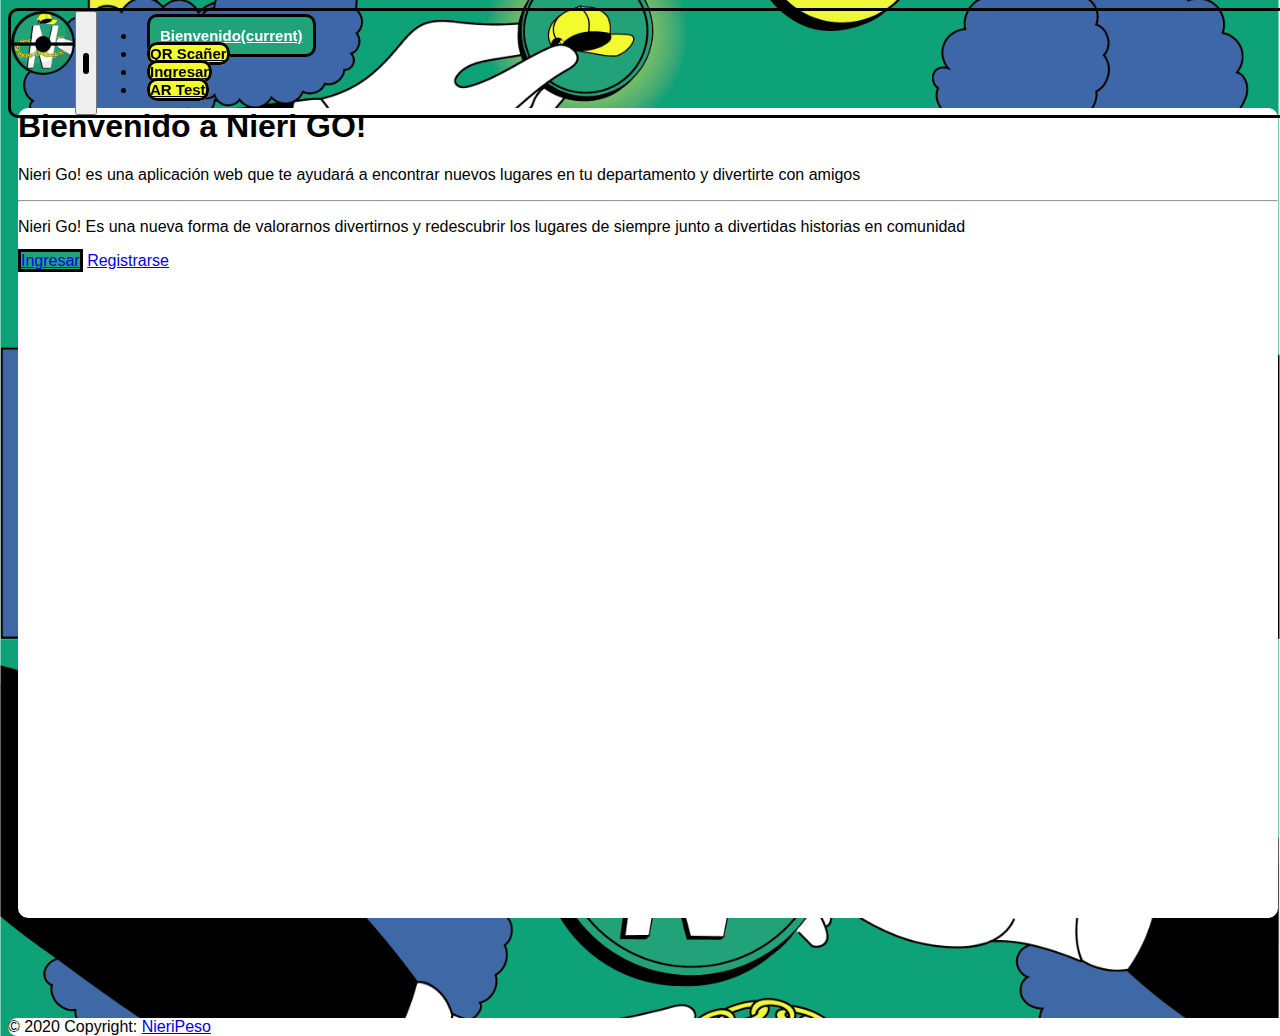
<file: index.html>
<!DOCTYPE html>
<html lang="en">
  <head>
    <!--add icon-->
    <link rel="icon" href="/resources/icons/NieriGo192.png">
    <link rel="preconnect" href="https://fonts.googleapis.com" />
    <link rel="preconnect" href="https://fonts.gstatic.com" crossorigin />
    <link
      href="https://fonts.googleapis.com/css2?family=Signika:wght@700&display=swap"
      rel="stylesheet"
    />
    <!--Google fonts-->
    <link rel="preconnect" href="https://fonts.googleapis.com" />
    <link rel="preconnect" href="https://fonts.gstatic.com" crossorigin />
    <link
      href="https://fonts.googleapis.com/css2?family=Rampart+One&display=swap"
      rel="stylesheet"
    />
    <!-- Required meta tags -->
    <meta charset="utf-8" />
    <meta
      name="viewport"
      content="width=device-width, initial-scale=1, shrink-to-fit=no"
    />
    <!-- Bootstrap CSS -->
    <link
      rel="stylesheet"
      href="https://cdn.jsdelivr.net/npm/bootstrap@4.6.0/dist/css/bootstrap.min.css"
      integrity="sha384-B0vP5xmATw1+K9KRQjQERJvTumQW0nPEzvF6L/Z6nronJ3oUOFUFpCjEUQouq2+l"
      crossorigin="anonymous"
    />
    <!--CSS-->
    <link rel="stylesheet" href="/css/style.css" />
    <!--Manifest Json-->
    <link rel="manifest" href="json/manifest.json" />
    <title>NieriGo!</title>
  </head>
  <body>
    <script>
      if ('serviceWorker' in navigator) {
        navigator.serviceWorker.register('service-worker.js');
      }
    </script>
    <header></header>

    <!-- Optional JavaScript; choose one of the two! -->

    <!-- Option 1: jQuery and Bootstrap Bundle (includes Popper) -->
    <script
      src="https://code.jquery.com/jquery-3.5.1.slim.min.js"
      integrity="sha384-DfXdz2htPH0lsSSs5nCTpuj/zy4C+OGpamoFVy38MVBnE+IbbVYUew+OrCXaRkfj"
      crossorigin="anonymous"
    ></script>
    <script
      src="https://cdn.jsdelivr.net/npm/bootstrap@4.6.0/dist/js/bootstrap.bundle.min.js"
      integrity="sha384-Piv4xVNRyMGpqkS2by6br4gNJ7DXjqk09RmUpJ8jgGtD7zP9yug3goQfGII0yAns"
      crossorigin="anonymous"
    ></script>

    <!-- Option 2: Separate Popper and Bootstrap JS -->
    <!--
    <script src="https://code.jquery.com/jquery-3.5.1.slim.min.js" integrity="sha384-DfXdz2htPH0lsSSs5nCTpuj/zy4C+OGpamoFVy38MVBnE+IbbVYUew+OrCXaRkfj" crossorigin="anonymous"></script>
    <script src="https://cdn.jsdelivr.net/npm/popper.js@1.16.1/dist/umd/popper.min.js" integrity="sha384-9/reFTGAW83EW2RDu2S0VKaIzap3H66lZH81PoYlFhbGU+6BZp6G7niu735Sk7lN" crossorigin="anonymous"></script>
    <script src="https://cdn.jsdelivr.net/npm/bootstrap@4.6.0/dist/js/bootstrap.min.js" integrity="sha384-+YQ4JLhjyBLPDQt//I+STsc9iw4uQqACwlvpslubQzn4u2UU2UFM80nGisd026JF" crossorigin="anonymous"></script>
    -->
    <nav class="navbar navbar-expand-lg navbar-light bg-light">
      <a class="navbar-brand" href="#"><img width="64" src="/resources/icons/NieriGo192.png"></a>
      <button
        class="navbar-toggler"
        type="button"
        data-toggle="collapse"
        data-target="#navbarNav"
        aria-controls="navbarNav"
        aria-expanded="false"
        aria-label="Toggle navigation"
      >
        <span class="navbar-toggler-icon"></span>
      </button>
      <div class="collapse navbar-collapse" id="navbarNav">
        <ul class="navbar-nav">
          <li class="nav-item active">
            <a class="nav-link disabled" href="#"
              >Bienvenido<span class="sr-only">(current)</span></a
            >
          </li>
          <li class="nav-item">
            <a class="nav-link" href="/pages/qrscañer.html">QR Scañer</a>
          </li>
          <li class="nav-item">
            <a class="nav-link" href="/pages/login/login.html">Ingresar</a>
          </li>
          <li>
            <a class="nav-link" href="pages/augmentedRealityTest.html"
              >AR Test</a
            >
          </li>
        </ul>
      </div>
    </nav>
    <div id="welcome" class="container">
      <div class="row">
        <div class="col-md-12">
          <div class="jumbotron">
            <h1 class="display-4">Bienvenido a Nieri GO!</h1>
            <p class="lead">
              Nieri Go! es una aplicación web que te ayudará a encontrar nuevos
              lugares en tu departamento y divertirte con amigos
            </p>
            <hr class="my-4" />
            <p>
              Nieri Go! Es una nueva forma de valorarnos divertirnos y
              redescubrir los lugares de siempre junto a divertidas historias en
              comunidad
            </p>
            <p class="lead">
              <a class="btn btn-primary btn-lg" href="/pages/login/login.html" role="button"
                >Ingresar</a
              >
              <a class="btn btn-secondary btn-lg" href="#" role="button"
                >Registrarse</a
              >
            </p>
          </div>
        </div>
      </div>
    </div>
    <footer class="page-footer font-small blue">
      <div class="footer-copyright text-center py-3">
        © 2020 Copyright:
        <a target="_blank" href="https://nieri.uy">NieriPeso</a>
      </div>
    </footer>
  </body>
</html>
</file>
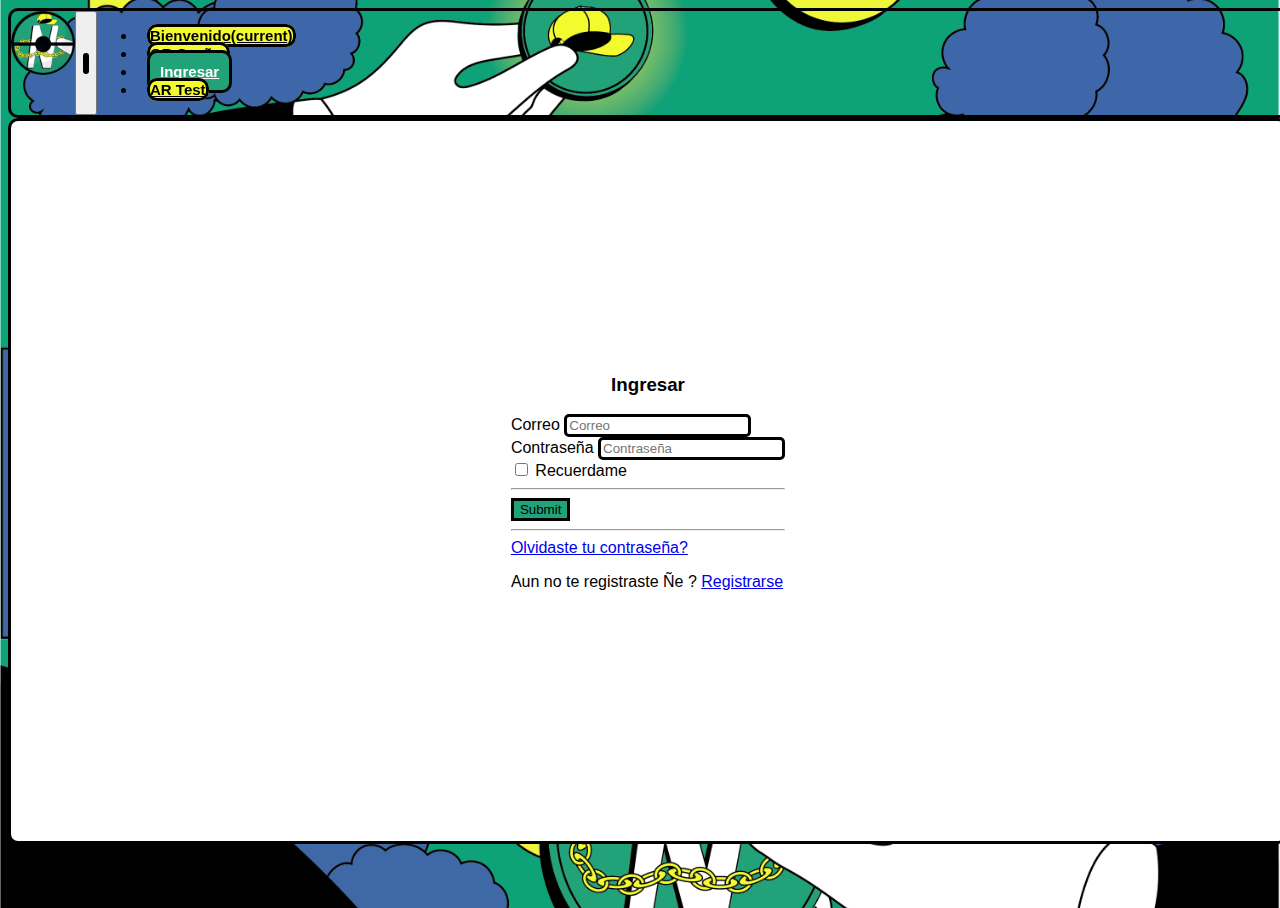
<file: pages/login/login.html>
<!DOCTYPE html>
<html lang="en">
  <head>
    <link rel="preconnect" href="https://fonts.googleapis.com" />
    <link rel="preconnect" href="https://fonts.gstatic.com" crossorigin />
    <link
      href="https://fonts.googleapis.com/css2?family=Signika:wght@700&display=swap"
      rel="stylesheet"
    />
    <!--Google fonts-->
    <link rel="preconnect" href="https://fonts.googleapis.com" />
    <link rel="preconnect" href="https://fonts.gstatic.com" crossorigin />
    <link
      href="https://fonts.googleapis.com/css2?family=Rampart+One&display=swap"
      rel="stylesheet"
    />
    <!-- Required meta tags -->
    <meta charset="utf-8" />
    <meta
      name="viewport"
      content="width=device-width, initial-scale=1, shrink-to-fit=no"
    />
    <!-- Bootstrap CSS -->
    <link
      rel="stylesheet"
      href="https://cdn.jsdelivr.net/npm/bootstrap@4.6.0/dist/css/bootstrap.min.css"
      integrity="sha384-B0vP5xmATw1+K9KRQjQERJvTumQW0nPEzvF6L/Z6nronJ3oUOFUFpCjEUQouq2+l"
      crossorigin="anonymous"
    />
    <!--CSS-->
    <link rel="stylesheet" href="/css/style.css" />

    <title>NieriGo!</title>
  </head>
  <body>
    <header></header>

    <!-- Optional JavaScript; choose one of the two! -->

    <!-- Option 1: jQuery and Bootstrap Bundle (includes Popper) -->
    <script
      src="https://code.jquery.com/jquery-3.5.1.slim.min.js"
      integrity="sha384-DfXdz2htPH0lsSSs5nCTpuj/zy4C+OGpamoFVy38MVBnE+IbbVYUew+OrCXaRkfj"
      crossorigin="anonymous"
    ></script>
    <script
      src="https://cdn.jsdelivr.net/npm/bootstrap@4.6.0/dist/js/bootstrap.bundle.min.js"
      integrity="sha384-Piv4xVNRyMGpqkS2by6br4gNJ7DXjqk09RmUpJ8jgGtD7zP9yug3goQfGII0yAns"
      crossorigin="anonymous"
    ></script>

    <!-- Option 2: Separate Popper and Bootstrap JS -->
    <!--
    <script src="https://code.jquery.com/jquery-3.5.1.slim.min.js" integrity="sha384-DfXdz2htPH0lsSSs5nCTpuj/zy4C+OGpamoFVy38MVBnE+IbbVYUew+OrCXaRkfj" crossorigin="anonymous"></script>
    <script src="https://cdn.jsdelivr.net/npm/popper.js@1.16.1/dist/umd/popper.min.js" integrity="sha384-9/reFTGAW83EW2RDu2S0VKaIzap3H66lZH81PoYlFhbGU+6BZp6G7niu735Sk7lN" crossorigin="anonymous"></script>
    <script src="https://cdn.jsdelivr.net/npm/bootstrap@4.6.0/dist/js/bootstrap.min.js" integrity="sha384-+YQ4JLhjyBLPDQt//I+STsc9iw4uQqACwlvpslubQzn4u2UU2UFM80nGisd026JF" crossorigin="anonymous"></script>
    -->
    <nav class="navbar navbar-expand-lg navbar-light bg-light">
        <a class="navbar-brand" href="#"><img width="64" src="/resources/icons/NieriGo192.png"></a>
      <button
        class="navbar-toggler"
        type="button"
        data-toggle="collapse"
        data-target="#navbarNav"
        aria-controls="navbarNav"
        aria-expanded="false"
        aria-label="Toggle navigation"
      >
        <span class="navbar-toggler-icon"></span>
      </button>
      <div class="collapse navbar-collapse" id="navbarNav">
        <ul class="navbar-nav">
          <li class="nav-item ">
            <a class="nav-link " href="/index.html"
              >Bienvenido<span class="sr-only">(current)</span></a
            >
          </li>
          <li class="nav-item">
            <a class="nav-link" href="/pages/qrscañer.html">QR Scañer</a>
          </li>
          <li class="nav-item active">
            <a class="nav-link disabled" href="#">Ingresar</a>
          </li>
          <li>
            <a class="nav-link" href="/pages/augmentedRealityTest.html"
              >AR Test</a
            >
          </li>
        </ul>
      </div>
    </nav>
    <!--user login-->
    <div class="login-form">
        <div class="container">
            <div id="login-row" class="row">
                <div class="col-md-6">
                    <div class="card">
                        <div class="card-header">
                            <h3>Ingresar</h3>
                        </div>
                        <div class="card-body">
                            <form action="/pages/login/login.php" method="POST">
                                <div class="form-group">
                                    <label for="exampleInputEmail1">Correo</label>
                                    <input type="email" class="form-control" id="exampleInputEmail1" aria-describedby="emailHelp" placeholder="Correo" name="email">
                                </div>
                                <div class="form-group">
                                    <label for="exampleInputPassword1">Contraseña</label>
                                    <input type="password" class="form-control" id="exampleInputPassword1" placeholder="Contraseña" name="password">
                                </div>
                                <div class="form-group">
                                    <div class="form-check">
                                    <input type="checkbox" class="form-check-input" id="exampleCheck1">
                                    <label class="form-check-label" for="exampleCheck1">Recuerdame</label>
                                    </div>
                                </div>
                                <hr>
                                <button type="submit" class="btn btn-primary">Submit</button>
                            </form>
                            <!--a did you forget your password link-->
                            <hr>
                            <a href="#">Olvidaste tu contraseña?</a>
                            <p class="border-dark">Aun no te registraste Ñe ? <a href="/pages/register.html"> Registrarse</a></p>
                        </div>
                    </div>
                </div>
            </div>
        </div>
    </div>
  </body>
</html>
</file>
<file: css/style.css>
:root{
  /*define variables for the colors using this website colors https://nieri.uy/*/
  --color-primary: #f3fb2f;
  --color-secondary: #22A279;
}
html{
  margin:0px;
  padding:0px;
}
body {
  background: url("/resources/img/NIERIVALOR\ 3000\ X\ 3000.png");
  background-size: cover;
  background-position: center;
  height: 100%;
  width: 100%;
  position: absolute;
  font-family: Arial, Helvetica, sans-serif;
}
.navbar {
  border-radius: 10px;
  border:solid black 3px;
}
body::-webkit-scrollbar{
  width: 10px;
}
body::-webkit-scrollbar-track{
  background: var(--color-secondary);
}
body::-webkit-scrollbar-thumb{
  background: var(--color-primary);
  border:solid 2px black;
  height:1%;
  border-radius:10px;
}
.jumbotron{
  height:90vh;
  margin:100px 10px 10px 10px;
  border-radius: 10px;
  background:white;
}
.navbar-toggler-icon{
  border:solid 3px black;
  border-radius:10px;
  width:40px;
  height:40px;
}
.navbar-brand{
  font-size:20px;
}
footer{
  background-color:white;
  border-radius:10px;
  margin-top:100px;
}
.disabled{
  background-color:var(--color-secondary);
  border-radius:10px;
  color:white;
  font-size:15px;
  padding:10px;
  margin:10px;
}
/*select all the elements .nav-link that does not have the .disable selector*/
.nav-link:not(.disabled){
  background-color:var(--color-primary);
  border-radius:10px;
  color:black;
  font-size:15px;
  margin:10px;
}
.nav-link{
  width:150px;
  text-align:center;
  border:solid black 3px;
  font-weight: bolder;
}
.nav-link:hover{
  border:solid 3px black;
  position:relative;
}
.navbar{
  position:fixed;
  display:flex;
  /*make it use all the page with*/
  flex-wrap:wrap;
  width:100%;
  transition:all 0.4s ease-in-out;
  z-index:10;
}
.navbar-collapse{
  justify-content:center;
  justify-items: center;
  display:flex;
  flex-direction:row;
  color:black;
  transition: all ease-in-out 0.4s;
}
.navbar-toggler{
  color:black;
}
#login-row{
  justify-content:center;
}
html{
  margin:0px;
}
html::-webkit-scrollbar{
  width:0px;
}
.card{
  /*position center using flex*/
  display:flex;
  flex-direction:column;
  justify-content:center;
  align-items:center;
  margin-top:110px;
  height:80vh;
  background-color:white;
  padding:10px, 0px, 10px, 0px;
  border-radius:10px;
  border: 3px solid black;
  transition:all ease-in-out 0.4s;
}
.card:hover{
  transform:scale(1.05);
  transition:all ease-in-out 0.4s;
}
.btn-primary{
  background-color:var(--color-secondary);
  border: 3px solid black;
}
.btn-primary:hover{
  border:3 solid black;
}
input{
  border:solid black 3px !important;
  border-radius:5px !important;
}
</file>
